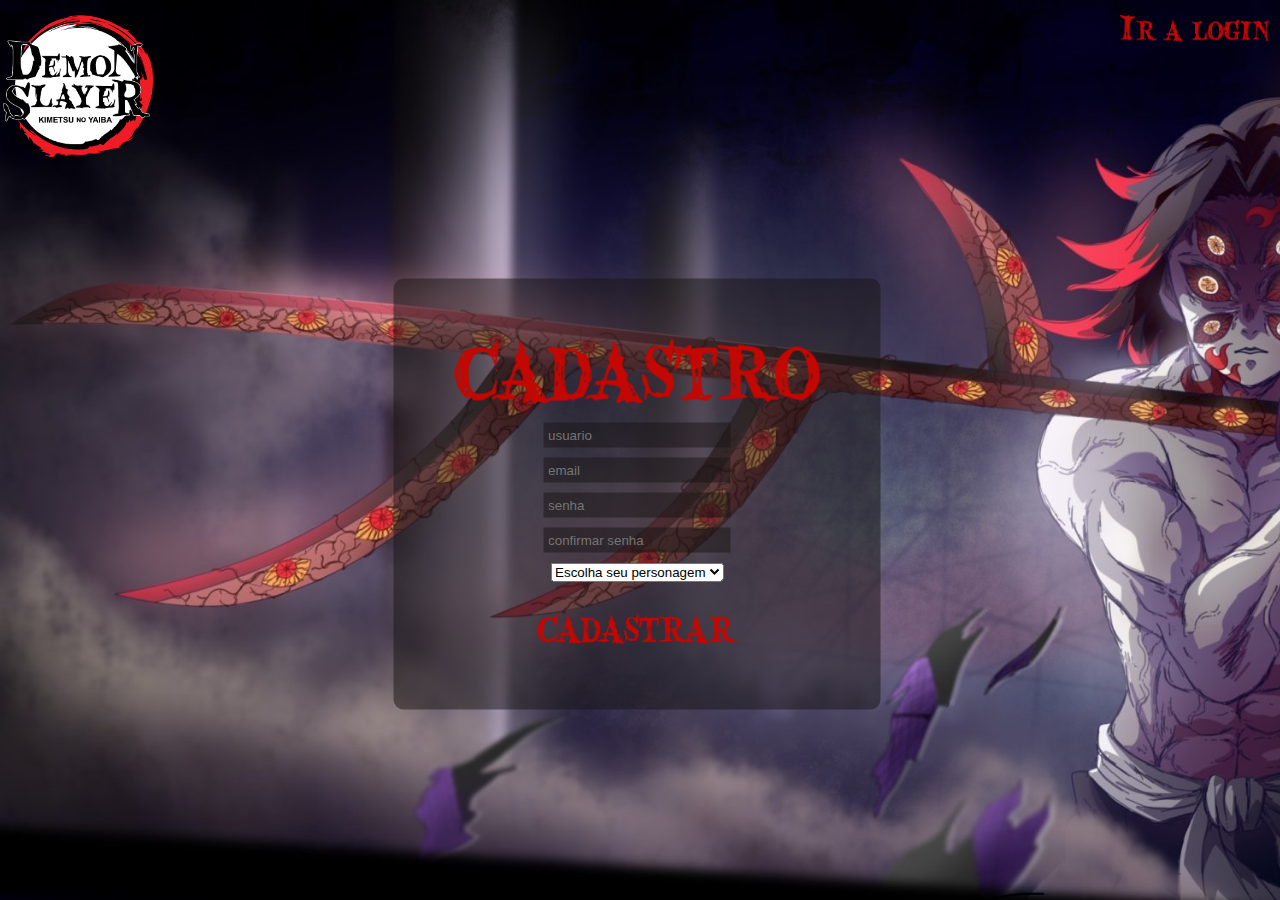
<file: site/public/cadastro.html>
<!DOCTYPE html>
<html lang="en">

<head>
    <meta charset="UTF-8">
    <meta http-equiv="X-UA-Compatible" content="IE=edge">
    <meta name="viewport" content="width=device-width, initial-scale=1.0">
    <link rel="stylesheet" href="css/cadastro.css">
    <link rel="shortcut icon" href="./img/Akaza_Full_Body_Design_29.jpg" type="image/x-icon">
    
    <title>Cadastro</title>
</head>

<body>


    <div class="logo">
        <a href="index.html"> <img src="img/logokimetsu.png" alt="" width="150px"></a><br>
        <!-- <b class="logoTitle" style="color: RED;">DemonSlayer</b> -->
        <a href="./login.html"> <img src="./img/iralogin.png" alt="" width="150vh"></a>
    </div>


    <div id="fora">

        <!-- <form> -->
        <div class="form">
            <!-- <img src="logokimetsu.png" alt="" width="250px"> -->
            <img src="img/cadastroa.png">


            <div class="input">
                <input name="" id="nome_input" placeholder="usuario">
            </div>

            <div class="input">
                <input id="email_input" placeholder="email">
            </div>

            <div class="input">
                <input id="senha_input" type="password" placeholder="senha">
            </div>

            <div class="input">
                <input type="password" id="confirmacao_senha_input" placeholder="confirmar senha">
            </div>
            <div class="input">
                <!-- <input  id="personagem_input" placeholder="Personagem favorito"> -->

                <select name="" id="personagem_input">
                    <option value="">Escolha seu personagem</option>
                    <option value="1">tanjiro</option>
                    <option value="2">nezuko</option>
                    <option value="3">inosuke</option>
                    <option value="4">zenitsu</option>
                    <option value="5">rengoku</option>
                    <option value="6">tomioka</option>
                    <option value="7">shinobu</option>
                    <option value="8">mitsuri</option>
                    <option value="9">sanemi</option>
                    <option value="10">obanai</option>
                    <option value="11">uzui</option>
                    <option value="12">gyomei</option>
                    <option value="13">muichiro</option>
                    <option value="14">muzan</option>
                    <option value="15">kukoshibo</option>
                    <option value="16">douma</option>
                    <option value="17">akaza</option>
                    <option value="18">nakime</option>
                    <option value="19">hantegu</option>
                    <option value="20">gyokko</option>
                    <option value="21">daki</option>
                    <option value="22">gyultaro</option>
                    <option value="23">kaigaku</option>
                </select>
            </div>
            <div id="btn">
                <button id='btn2'type='button' onclick="cadastrar()">
                    <img src="img/cadastrar.png" alt="">
                </button>
            </div>
        </div>

    </div>


</body>


</html>

<script>
    
    var favorito=[]
    var contador=0

    function cadastrar(){

        // if(contador==3){
        //     contador= 0
        // }
        favorito.push(personagem_input.value)
        contador++
        localStorage.setItem(contador,personagem_input.value); 
        if(contador==3){
            contador=0
        }

        // IF contador IGUAL A  0   

        // aguardar();
        //Recupere o valor da nova input pelo nome do id
        // Agora vá para o método fetch logo abaixo
        var nomeVar = nome_input.value;
        var emailVar = email_input.value;
        var senhaVar = senha_input.value;
        var confirmacaoSenhaVar = confirmacao_senha_input.value;
        var fkpersonagemVar = personagem_input.value;

        if (nomeVar == "" || emailVar == "" || senhaVar == "" || confirmacaoSenhaVar == ""||fkpersonagemVar=='') {
            // cardErro.style.display = "block"
            // mensagem_erro.innerHTML = "(Mensagem de erro para todos os campos em branco)";
            alert('campos em branco')

            finalizarAguardar();
            // return false;
        }
        //  else {
        //      setInterval(sumirMensagem, 5000)
        // }

        // Enviando o valor da nova input
        fetch("usuarios/cadastrar", {
            method: "POST",
            headers: {
                "Content-Type": "application/json"
            },
            body: JSON.stringify({
                // crie um atributo que recebe o valor recuperado aqui
                // Agora vá para o arquivo routes/usuario.js
                nomeServer: nomeVar,
                emailServer: emailVar,
                senhaServer: senhaVar,
                fkpersonagemServer:fkpersonagemVar
            })
        }).then(function (resposta){

            console.log("resposta: ", resposta);

            if (resposta.ok) {
                // cardErro.style.display = "block";
                setTimeout(() => {
                    window.location = "login.html";
                }, 2000)

                // limparFormulario();
                // finalizarAguardar();
            } else {
                throw ("Houve um erro ao tentar realizar o cadastro!");
            }
        }).catch(function (resposta) {
            console.log(`#ERRO: ${resposta}`);
            // finalizarAguardar();
        });

        return false;

        
        nome_input.value=''
        email_input.value=''
        senha_input.value=''
        confirmacao_senha_input.value=''
        
    }


    // function sumirMensagem() {
    //     cardErro.style.display = "none"
    // }



</script>
</file>
<file: site/public/css/cadastro.css>
*{
    margin: 0;
    padding: 0;
}
body{
    height: 100%;
    width: 99%;
    margin-left: 3px ;
    font-family: Arial, Helvetica, sans-serif;
    background-image:url("../img/demo.jpg");
    background-size: cover;
    background-attachment: fixed;
    
}
.form {
    position: relative;
    top: 50%;
    left: 50%;
    transform: translate(-50%,50%);
    background: rgba(24, 19, 19, 0.5);
    border-radius:10px;
    padding: 60px;
    width:  min-content ;

}
.logo{
    display: flex;
    margin-top: 15px;
    height: 3rem;
    justify-content: space-between;

}
.logoTitle{
    text-decoration: none;
    
}
a{
    text-decoration: none;
}
.principal{
    display: flex;
    align-items: center;
    justify-content: center;
}
.input{
    padding-top: 15px;
    height: 20px;

    
}
#btn{
    padding-top:15px;
}

#btn #btn2  img{
    width: 200px;
    margin-top: 1rem;
}

.form{
    display: flex;
    flex-direction: column;
    justify-content: center;
    align-items: center;
}
input{
    background-color: rgba(24, 19, 19, 0.5);
    padding: 5px;
    border: 0;
    outline: 0 solid transparent;
    transition: .2s ease;
    color: white;

}

input:focus{
    outline: 1px solid red;

}


#btn2{
    background-color: rgba(24, 19, 19, 0.0);
   border: none;
    cursor:pointer;
}
</file>
